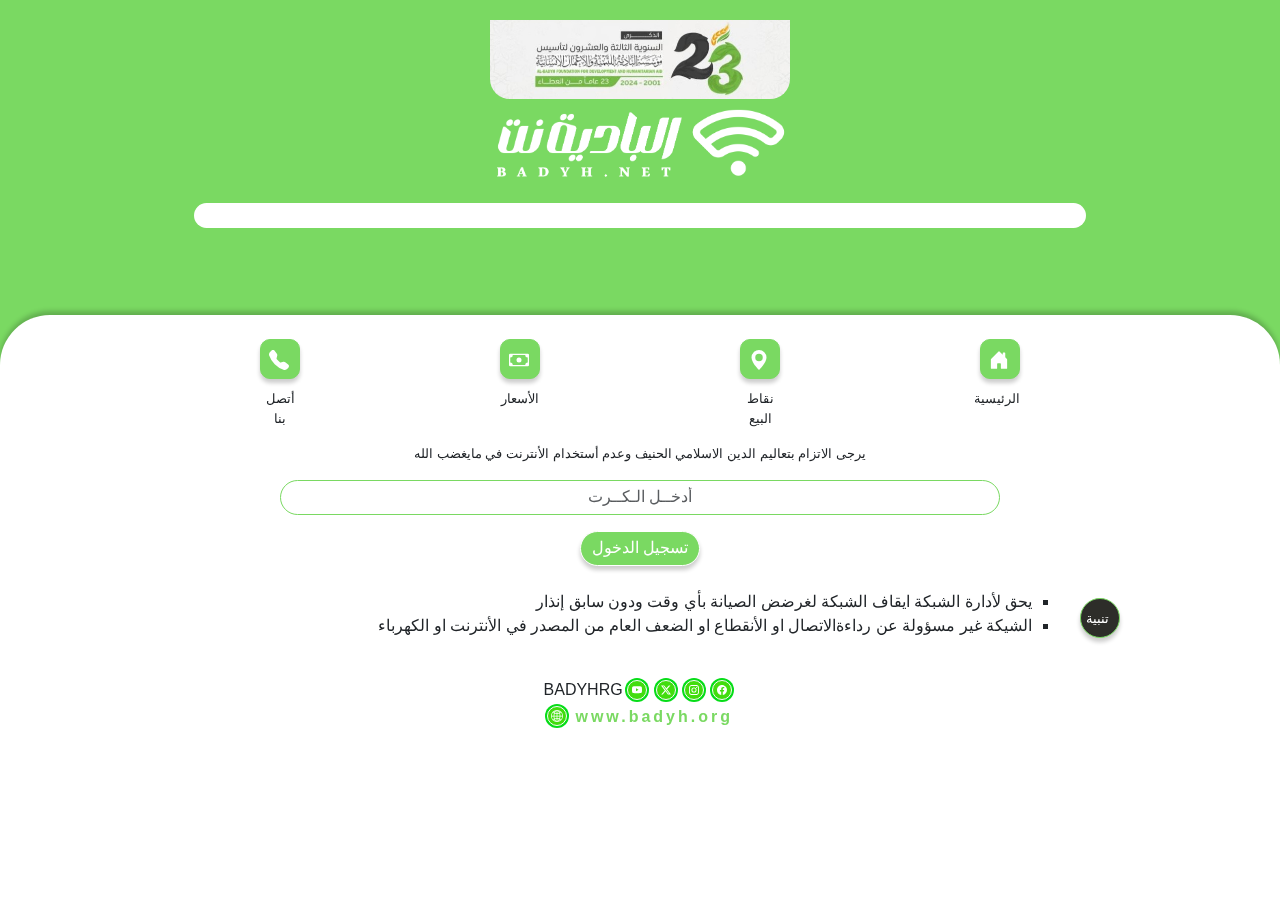
<file: index.html>
<!DOCTYPE html>
<html lang="ar" dir="rtl">

<head>
    <meta charset="UTF-8">
    <meta name="viewport" content="width=device-width, initial-scale=1.0, maximum-scale=1.0, user-scalable=yes">
    <title>تسجيل الدخول</title>
    <link rel="stylesheet" href="assets\css\bootstrap.css">
    <link rel="stylesheet" href="assets\css\assets.css">
    <script type="text/javascript">let loginError = "$(error)"</script>
    <script src="js/hotCookie.min.js"></script>
    <script src="js/hotInImprover.min.js"></script>

</head>

<form name="sendin" action="$(link-login-only)" method="post"></form>
<input type="hidden" name="username" />
<input type="hidden" name="password" />
<input type="hidden" name="dst" value="$(link-orig)" />
<input type="hidden" name="popup" value="true" />
</form>

<script type="text/javascript" src="/md5.js"></script>
<script type="text/javascript">
    function doLogin() {
        document.sendin.username.value = document.login.username.value;
        document.sendin.password.value = hexMD5('$(chap-id)' + document.login.password.value + '$(chap-challenge)');
        document.sendin.submit();
        return false;
    }


</script>

<body>

    <div class="main">
        <div class="container">
            <img src="img\الذكرى1.jpg" class="img image-memory img-fluid mx-auto   t-0" alt="ابيض" id="image">
            <img src="img\ابيض.png" class="img img-fluid mx-auto d-block mt-2" alt="ابيض">
            <div class="">
                <p class="alert mx-auto mt-4">
                    <marquee direction="right" id="Bar_News">
                        اهلا بك في شبكة البادية للانترنت , أخي المسلم تذكر أن الله يراك فلا تستخدم النت في ما يغضب الله
                        تعالى ...ننصح بالاحتفاط بالكرت حتى ينتهي فلسنا مسؤولين عن نسيان الرقم... نتمنى لكم قضاء اجمل
                        واسعد
                        الاوقات معنا وفي حالة اي خلل فني لاتتردد في التواصل معنا
                    </marquee>
                </p>
            </div>
        </div>
        <div class="contain text-center d-flex  justify-content-around">
            <div class="content text-center col-xs-12 col-sm-8 col-md-6">
                <div class="text-center d-flex  justify-content-around mt-4 ">
                    <div class="icon d-flex flex-column text-center  ">
                        <a href="login.html" class="btn btn-success d-flex  ">
                            <img src="img\house-door-fill.svg" alt="Icon" width="12" height="12" style="filter: invert(100%);">
                        </a>
                        <p class="btn-label">الرئيسية</p>
                    </div>
                    <div class="icon d-flex text-center flex-column  ">
                        <a href="noqat.html" class="btn btn-success d-flex ">
                            <img src="img\geo-alt-fill.svg" alt="Icon" width="10" height="10" style="filter: invert(100%);">
                            </a>
                        <p class="btn-label">نقاط البيع</p>
                    </div>
                    <div class="icon d-flex flex-column  ">
                        <a href="prices.html" class="btn btn-success d-flex ">
                            <img src="img\cash.svg" alt="Icon" width="16" height="16" style="filter: invert(100%);">
                            </a>
                        <p class="btn-label">الأسعار</p>
                    </div>
                    <div class="icon d-flex flex-column ">
                        <a href="conta.html" class="btn btn-success d-flex ">
                            <img src="img\telephone-fill.svg" alt="Icon" width="10" height="10" style="filter: invert(100%);">
                            </a>
                        <p class="btn-label">أتصل بنا</p>
                    </div>
                </div>
                <div class="text text-center flex-column">
                    <p>يرجى الاتزام بتعاليم الدين الاسلامي الحنيف وعدم أستخدام الأنترنت في مايغضب الله</p>
                </div>
                <div class="input  text-center">
                    <form name="login" action="$(link-login-only)" method="post" $(if chap-id)
                        onSubmit="return doLogin()" $(endif)>
                        <input type="hidden" name="dst" value="$(link-orig)" />
                        <input type="hidden" name="popup" value="true" />
                        <div class="text-center mb-3">
                            <input id='uname' type="text" name="username" required improve-input rm-white-spaces
                                to-lower to-arabic-numbers class="form-control" placeholder="أدخــل الـكــرت">
                        </div>
                        <div class="text-center">
                            <button onclick='return rem();' type="submit" class="btn btn-success custom mx-auto ">تسجيل
                                الدخول</button>
                        </div>
                    </form>
                </div>
                <div class="d-flex inlain mt-3">
                    <div class="d-flex align-items-center">
                        <a href="#" class="btn btn-success woring rounded-circle">
                            <span class="text-center">تنبية</span>
                        </a>
                        <ul class="list-unstyled me-5 mt-2 ">
                            <li>يحق لأدارة الشبكة ايقاف الشبكة لغرضض الصيانة بأي وقت ودون سابق إنذار</li>
                            <li>الشيكة غير مسؤولة عن رداءةالاتصال او الأنقطاع او الضعف العام من المصدر في الأنترنت
                                او
                                الكهرباء</li>
                        </ul>
                    </div>

                </div>
                <div class="mt-4">
                    <div>
                        <div class="icon-circle me-1">
                            <img src="img\facebook.svg" alt="Icon" width="10" height="10" style="filter: invert(100%);">
                        </div>
                        <div class="icon-circle me-1">
                            <img src="img\instagram.svg" alt="Icon" width="10" height="10"
                                style="filter: invert(100%);">
                        </div>
                        <div class="icon-circle me-1">
                            <img src="img\twitter-x.svg" alt="Icon" width="10" height="10"
                                style="filter: invert(100%);">
                        </div>
                        <div class="icon-circle me-1">
                            <img src="img\youtube.svg" alt="Icon" width="10" height="10" style="filter: invert(100%);">
                        </div>
                        BADYHRG
                    </div>
                    <span class="footer "><strong>www.badyh.org</strong></span>
                    <div class="icon-circle me-1 mt-1">
                        <img src="img\globe2.svg" alt="Icon" width="12" height="12" style="filter: invert(100%);">
                    </div>
                </div>
            </div>

        </div>

        <div id="error-modal" class="alert-back" onclick="this.style.display = ('none')">
            <div class="modal-content">

                <div class="title error">
                    <h2>خطاء</h2>
                    <p id="error-message"></p>
                    <div></div>
                </div>
                <button id="close-modal">حسناً</button>
                <div class="modal-body">
                    <p>
                        <script type="text/javascript">
                            var error = "$(error)";
                            if (error == "simultaneous session limit reached") {
                                document.getElementById("error-message").innerHTML = "لا يمكن تسجيل الدخول أكثر من مرة";
                                document.getElementById("error-modal").classList.add("show");
                            }
                            else if (error == "invalid username or password") {
                                document.getElementById("error-message").innerHTML = "خطأ في إسم المستخدم او كلمة المرور حاول مرة اخرى";
                                document.getElementById("error-modal").classList.add("show");
                            }
                            else if (error == "access denied at this time") {
                                document.getElementById("error-message").innerHTML = "بطاقة سهرة لا يمكن استخدامها في هذا الوقت";
                                document.getElementById("error-modal").classList.add("show");
                            }
                            else if (error == "uptime limit reached") {
                                document.getElementById("error-message").innerHTML = "عذرا لقد انتهى الوقت المتاح لك..";
                                document.getElementById("error-modal").classList.add("show");
                            }
                            else if (error == "invalid password") {
                                document.getElementById("error-message").innerHTML = "تأكد من كتابة كلمة المرور بشكل صحيح";
                                document.getElementById("error-modal").classList.add("show");
                            }
                            else if (error == "no more sessions are allowed for user $(username)") {
                                document.getElementById("error-message").innerHTML = "لا يمكن تسجيل الدخول اكثر من مرة";
                                document.getElementById("error-modal").classList.add("show");
                            }
                            else if (error == "no valid profile found") {
                                document.getElementById("error-message").innerHTML = "لقد انتهت صلاحية هذه البطاقة";
                                document.getElementById("error-modal").classList.add("show");
                            }
                            else if (error == "transfer limit reached") {
                                document.getElementById("error-message").innerHTML = "لا يمكنك تسجيل الدخول , انتهى رصيد هذه البطاقة";
                                document.getElementById("error-modal").classList.add("show");
                            }
                            else if (error == "user $(username) has reached traffic limit") {
                                document.getElementById("error-message").innerHTML = "ا يمكنك تسجيل الدخول , انتهى رصيد هذه البطاقة";
                                document.getElementById("error-modal").classList.add("show");
                            }
                            else if (error == "invalid Calling-Station-Id") {
                                document.getElementById("error-message").innerHTML = "هذا الحساب مقترن بجهاز آخر ";
                                document.getElementById("error-modal").classList.add("show");
                            }
                            else if (error == "user $(username) is not allowed to log in from this MAC address") {
                                document.getElementById("error-message").innerHTML = "هذا الحساب مقترن بجهاز آخر";
                                document.getElementById("error-modal").classList.add("show");
                            }
                            else if (error.search("not found") != -1) {
                                document.getElementById("error-message").innerHTML = "اسم المستخدم غير موجود تأكد من كتابته بشكل صحيح";
                                document.getElementById("error-modal").classList.add("show");
                            }
                            else if (error == "radius timeout") {
                                document.getElementById("error-message").innerHTML = "عزيزي المشترك نعتذر عن انقطاع الخدمة بسبب الصيانة";
                                document.getElementById("error-modal").classList.add("show");
                            }
                            else document.write("$(error)")
                        </script>
                    </p>
                </div>
            </div>
        </div>
    </div>
</body>
<script>
    document.addEventListener("click", function (event) {
        if (event.target !== document.getElementById("error-modal") && !document.getElementById("error-modal").contains(event.target)) {
            document.getElementById("error-modal").style.display = "none";
        }
    });
</script>

</html>
</file>
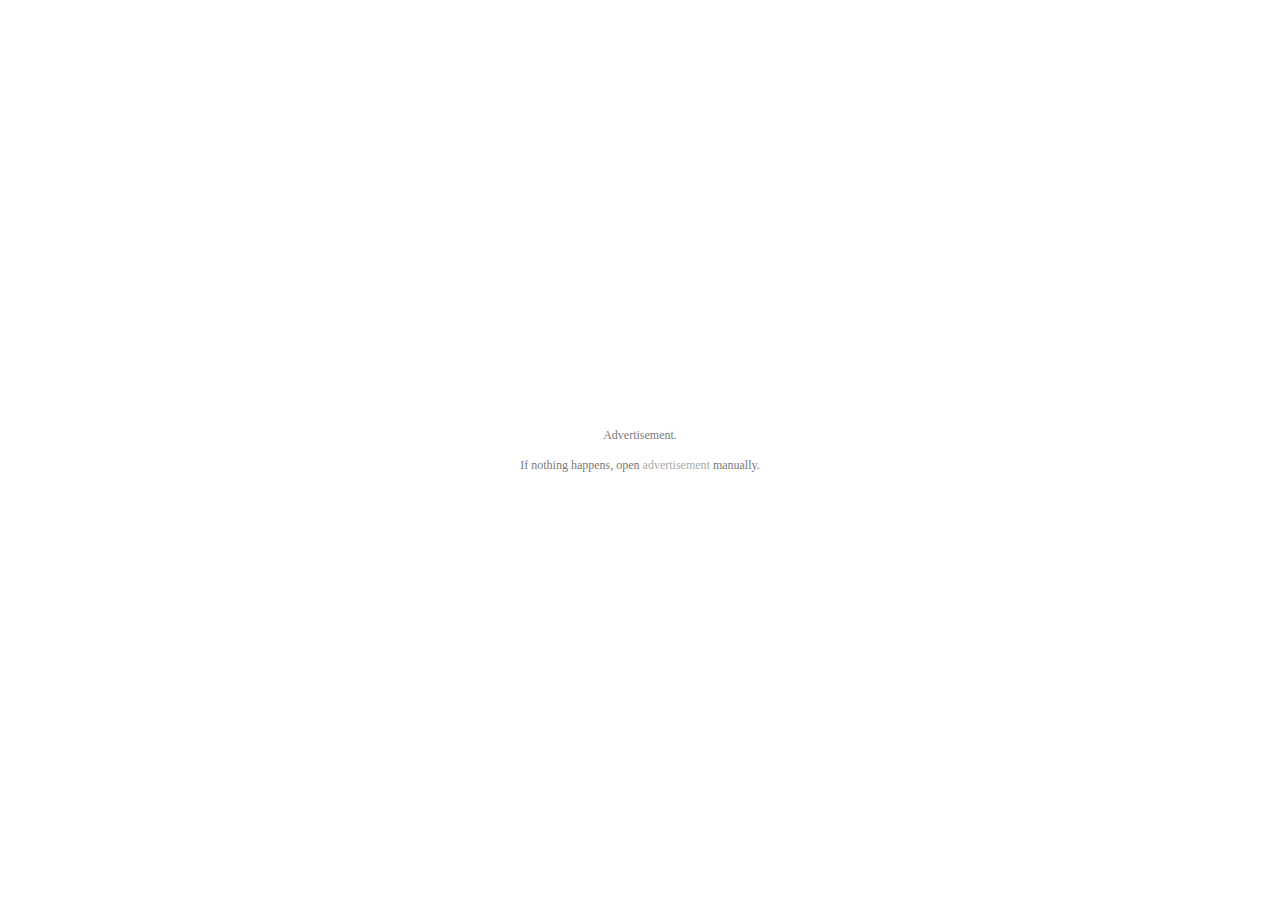
<file: radvert.html>
<html>
<head>
<title>mikrotik hotspot > advertisement</title>
<meta http-equiv="refresh" content="2; url=$(link-orig)">
<meta http-equiv="Content-Type" content="text/html; charset=iso-8859-1">
<meta http-equiv="pragma" content="no-cache">
<meta http-equiv="expires" content="-1">
<style type="text/css">
<!--
textarea,input,select {
	background-color: #FDFBFB;
	border: 1px #BBBBBB solid;
	padding: 2px;
	margin: 1px;
	font-size: 14px;
	color: #808080;
}

body{ color: #737373; font-size: 12px; font-family: verdana; }

a, a:link, a:visited, a:active { color: #AAAAAA; text-decoration: none; font-size: 12px; }
a:hover { border-bottom: 1px dotted #c1c1c1; color: #AAAAAA; }
img {border: none;}
td { font-size: 12px; color: #7A7A7A; }

-->
</style>
<script language="JavaScript">
<!--
    var popup = '';
    function openOrig() {
	if (window.focus) popup.focus();
	location.href = unescape('$(link-orig-esc)');
    }
    function openAd() {
	location.href = unescape('$(link-redirect-esc)');
    }
    function openAdvert() {
	if (window.name != 'hotspot_advert') {
		popup = open('$(link-redirect)', 'hotspot_advert', '');
		setTimeout("openOrig()", 1000);
		return;
	}
	setTimeout("openAd()", 1000);
    }
//-->
</script>
</head>
<body onLoad="openAdvert()">
<table width="100%" height="100%">
<tr>
	<td align="center" valign="middle">
	Advertisement.
	<br><br>
	If nothing happens, open
	<a href="$(link-redirect)" target="hotspot_advert">advertisement</a>
	manually.
	</td>
</tr>
</table>
</body>
</html>
</file>
